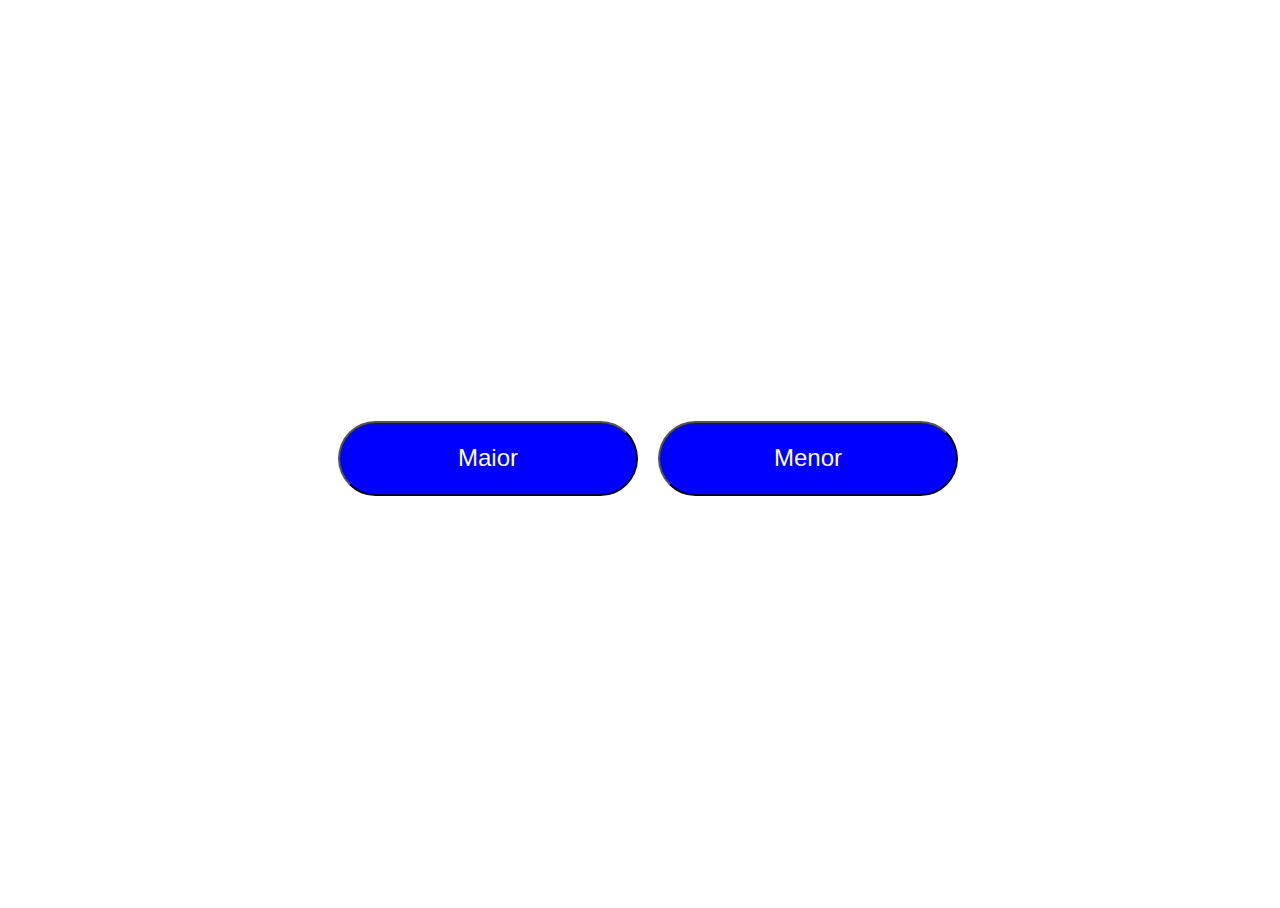
<file: Dom/index.html>
<!DOCTYPE html>
<html lang="en">
<head>
    <meta charset="UTF-8">
    <meta name="viewport" content="initial-scale=1.0">
    <title>Document</title>
    <link rel="stylesheet" href="./style.css">
</head>

<body>
    <!-- <div>
        <form>
            <label for="">Nome</label>
            <input type="text">

            <label for="">Email</label>
            <input type="email">

            <label for="">Mensagem</label>
            <textarea rows="5"></textarea>

            <button type="submit">Enviar</button>
        </form>
    </div> -->
    <div>
        <button id="Maior">Maior</button>
        <button id="Menor">Menor</button>
    </div>
    
    
    <script src="script.js"></script>
</body>
</html>
</file>
<file: Dom/style.css>
/* div {
    width: 100vw;
    height: 100vh;
    justify-content: center;
    align-items: center;
    display: flex;
}

form {
    width: 300px;
    display: flex;
    flex-direction: column;
    gap: 5px;
}

input, textarea{
    padding: 5px;
    resize: none;

}

button {
    width: 150px;
    height: 30px;
    margin: 5px auto 0;
} */


html, body {
    height: 100%;
    width: 100%;
}

div {
    width: 100%;
    height: 100%;
    display: flex;
    justify-content: center;
    align-items: center;
    gap: 20px;
}

button {
    width: 300px;
    height: 75px;
    border-radius: 50px;
    background-color: blue;
    cursor: pointer;
    color: white;
    font-size: 1.5rem;
}
</file>
